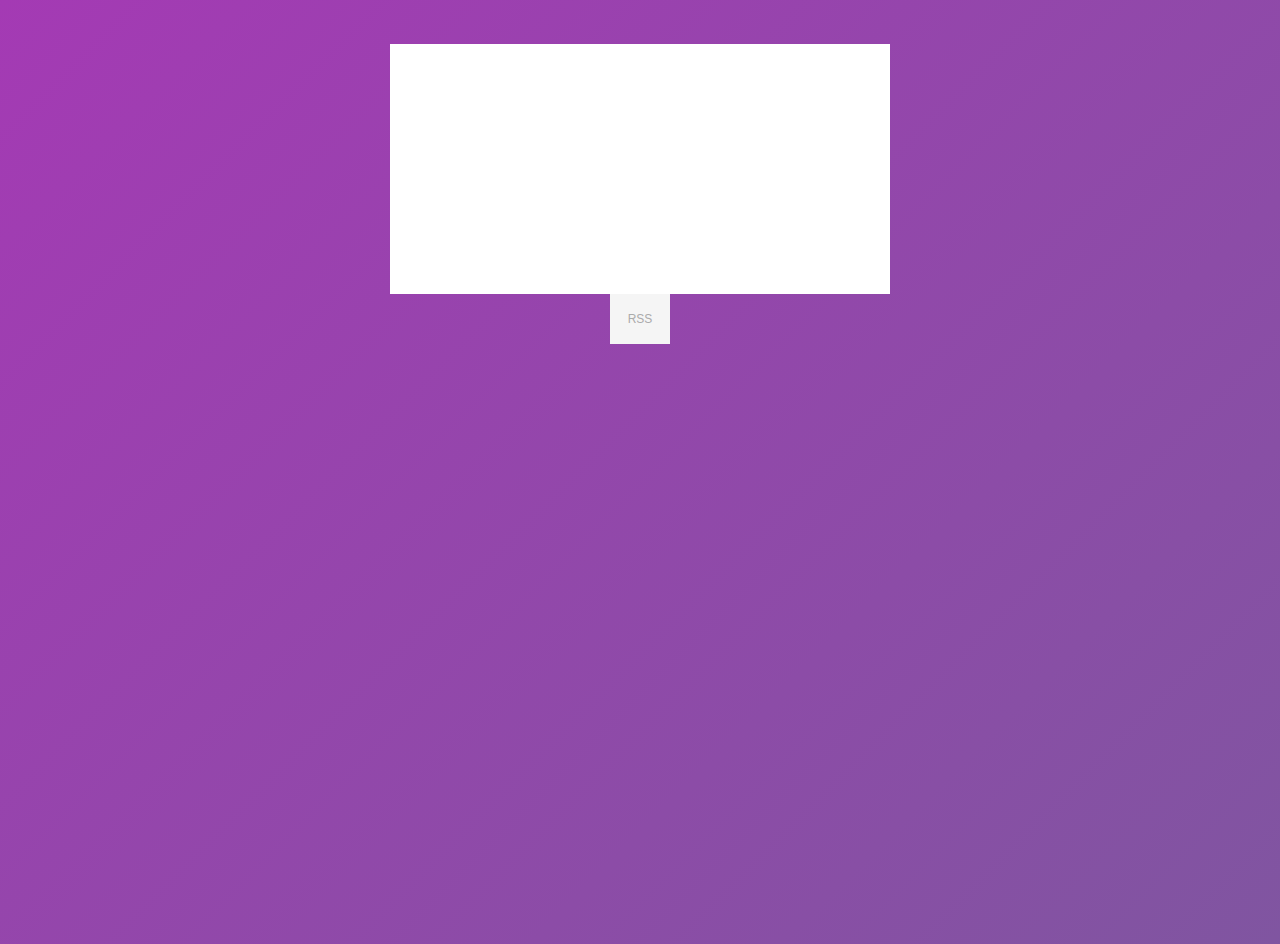
<file: subscribe.html>
<!DOCTYPE html>
<html>
<head>
	<link rel="stylesheet" href="https://blpdelivery.github.io/subscribestyle.css">
</head>
<body>

<br><br>

<div class="container">
<iframe src="https://thepigeonblp.substack.com/embed" class="pigeon-iframe" style="border:0px solid #EEE; background:white;" frameborder="0" scrolling="no"></iframe>
<button type="button" class="collapsible">RSS</button>
<div class="content">
<p>To read The Pigeon with RSS, copy the link below and paste it in your prefered RSS reader.</p>
<p><code>https://thepigeonblp.substack.com/feed</code></p>
<button onclick="CopyMe('https://thepigeonblp.substack.com/feed')">Copy link</button>
</div>
</div>

<script>
var coll = document.getElementsByClassName("collapsible");
var i;

for (i = 0; i < coll.length; i++) {
  coll[i].addEventListener("click", function() {
    this.classList.toggle("active");
    var content = this.nextElementSibling;
    if (content.style.display === "block") {
      content.style.display = "none";
    } else {
      content.style.display = "block";
    }
  });
}
</script>

<script>
function CopyMe(TextToCopy) {
  var TempText = document.createElement("input");
  TempText.value = TextToCopy;
  document.body.appendChild(TempText);
  TempText.select();
  
  document.execCommand("copy");
  document.body.removeChild(TempText);
  
  alert("Copied the link: " + TempText.value);
}
</script>


</body>
</html>
</file>
